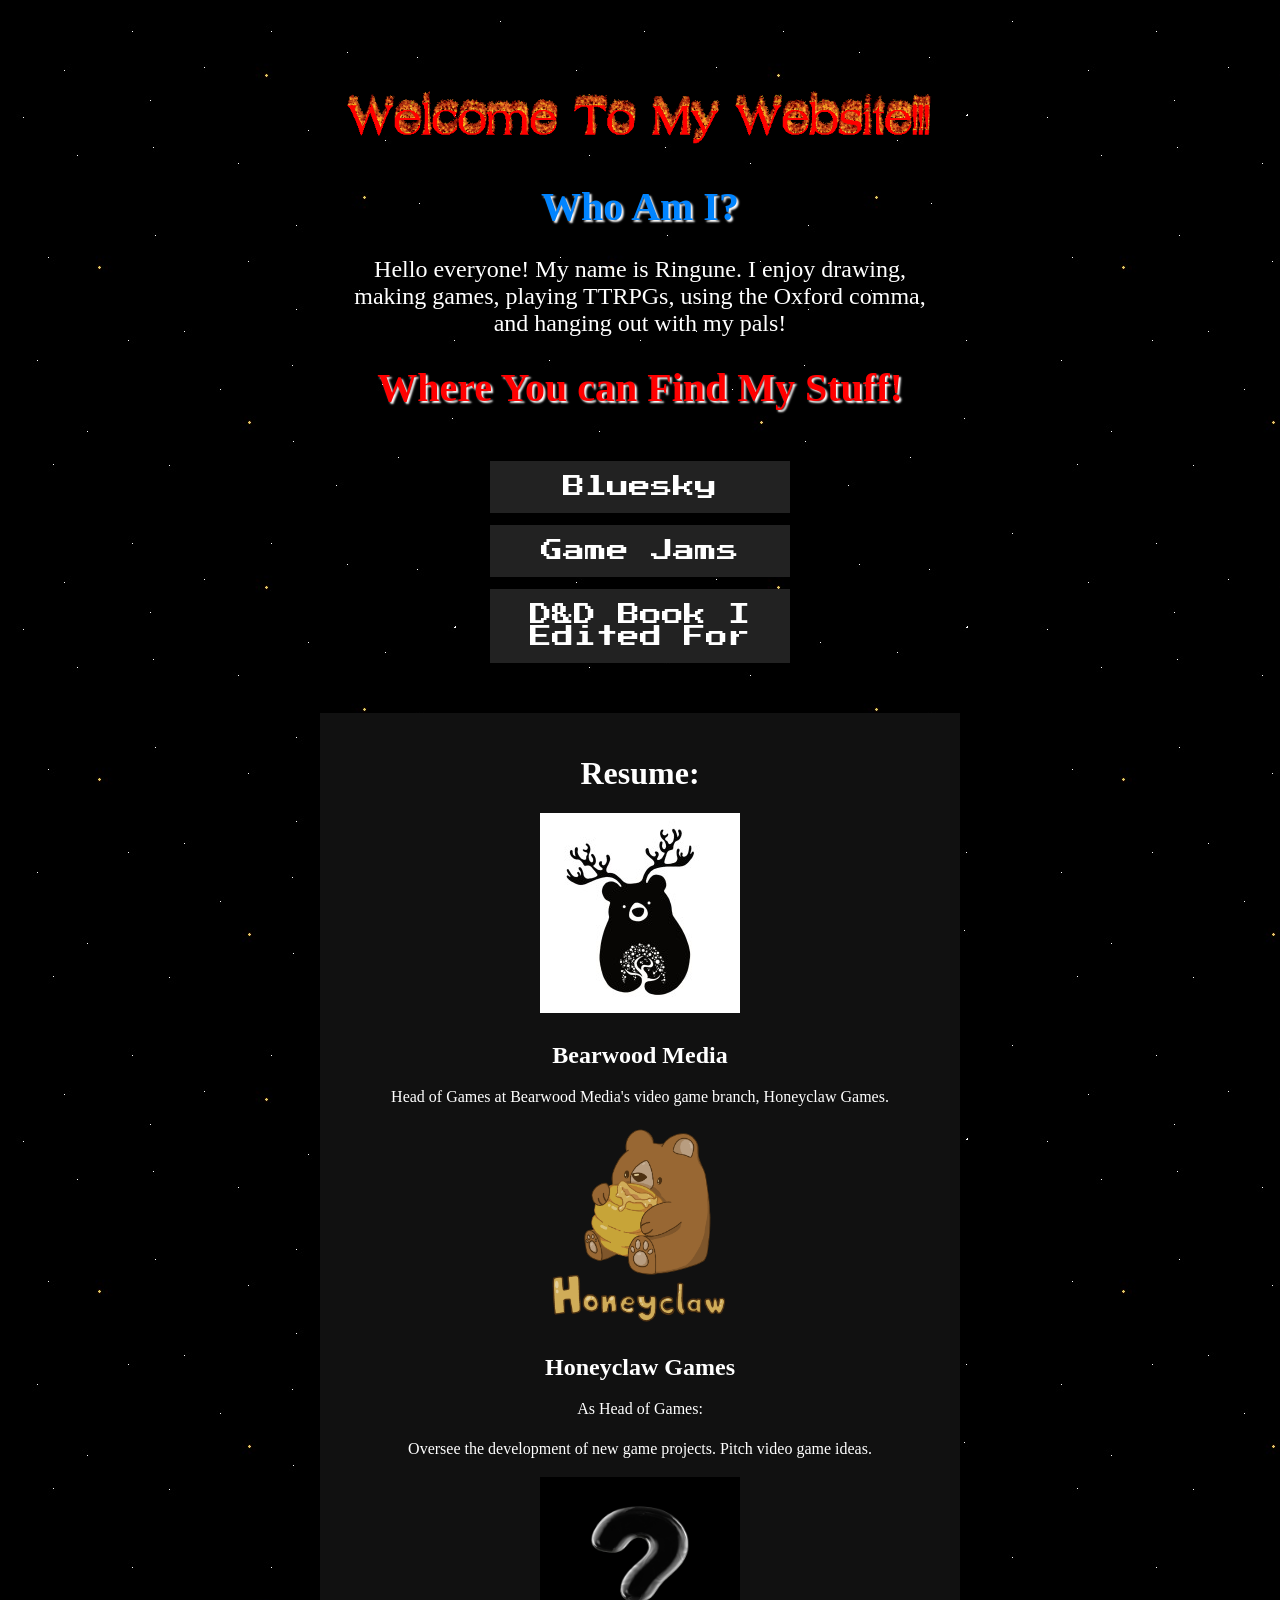
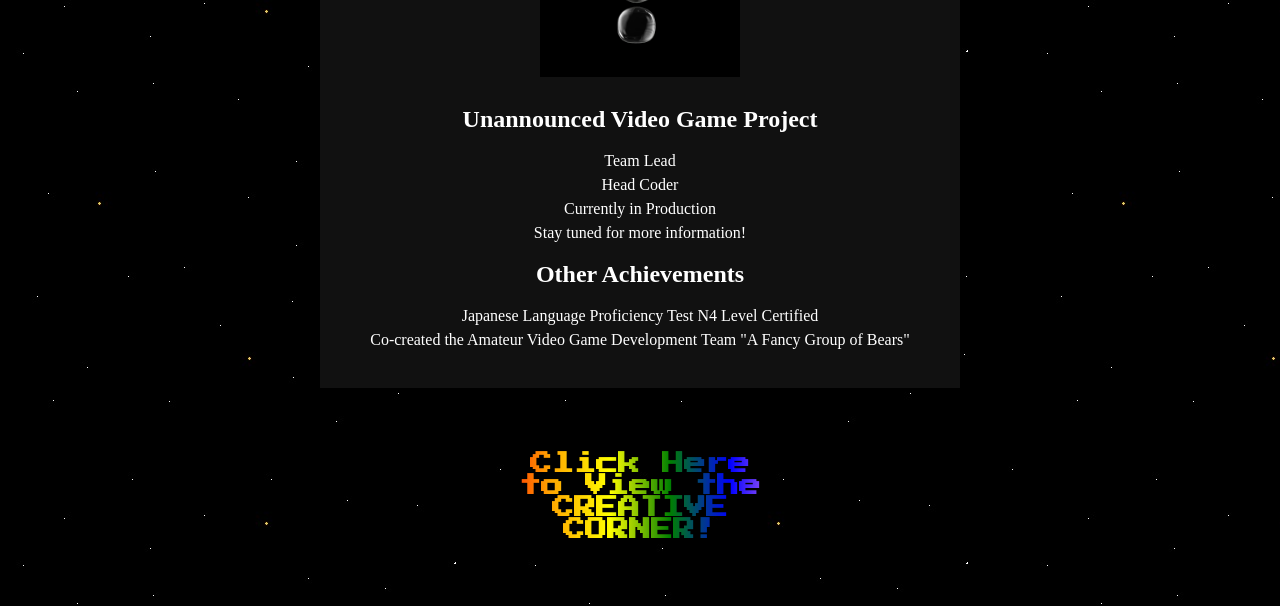
<file: index.html>
<!DOCTYPE html>
<html>
<head>
	<title>Ringune</title>
	<meta charset="utf-8" />
	<meta name="viewport" content="width=device-width, initial-scale=1, user-scalable=no"/>
    <link href="https://fonts.googleapis.com/css2?family=Press+Start+2P&display=swap" rel="stylesheet">
</head>
<body>
<style>
body {
    background-image: url(assets/spacebg.jpg);
    background-repeat: repeat;
    cursor: url(assets/swordcursor32.png), auto;
}

.links {
  width: 300px;
  margin: 50px auto;
}

.links a {
  display: block;
  background: #222;
  color: white;
  text-decoration: none;
  padding: 15px;
  margin: 12px 0;
  border-radius: 0px;
  font-size: 22px;
  transition: 0s;
}

.links a:hover {
  background: #444;
  transform: scale(1.03);
}

.resume {
  max-width: 600px;
  margin: 50px auto;
  padding: 20px;
  background: #111;
  color: white;
  text-align: center;
  border-radius: 0px;
}

.resume img {
  width: 200px;
  border-radius: 0px;
  margin-bottom: 15px;
}

.resume h2 {
  margin: 10px 0;
}

.resume p {
  line-height: 1.5;
}

</style>
    <div>
        <h1 style="text-align: center;">
            Welcome To My Website!!!
        </h1>
        <p>
            <div style="text-align: center;">
            <img src="assets/firesite.gif" alt="My Image" width="600">
            </div>
        </p>
        <h1 style="text-align: center; color: rgb(0, 132, 255); text-shadow: 2px 2px 2px white; font-size: 40px;">
            Who Am I?
        </h1>
        <p style="text-align: center; max-width: 600px; color: white; font-size: 24px; margin: auto;">
            Hello everyone! My name is Ringune. I enjoy drawing, making games, playing TTRPGs, using the Oxford comma, and hanging out with my pals!
        </p>
        <h1 style="text-align: center; color: red; text-shadow: 2px 2px 2px white; font-size: 40px;">
            Where You can Find My Stuff!
        </h1>
        <div class="links" style="font-family: 'Press Start 2P', monospace;">
        <a href="https://bsky.app/profile/ringune.com" target="_blank" style="text-align: center;">
            Bluesky
        </a>
        <a href="https://a-fancy-group-of-bears.itch.io/" target="_blank" style="text-align: center;">
            Game Jams
        </a>
        <a href="https://www.drivethrurpg.com/en/product/497464/an-intro-to-the-fragment-realms-5e" target="_blank" style="text-align: center;">
            D&D Book I Edited For
        </a>
        </div>
        <div class="resume">
            <h1>
                Resume:
            </h1>
            <img src="assets/BearwoodMedia.jpg" alt="Bearwood Media Logo">

            <div class="resume-text">
                <h2>Bearwood Media</h2>
                <p>
                    Head of Games at Bearwood Media's video game branch, Honeyclaw Games.
                </p>
            </div>
            <img src="assets/HoneyclawLogo.png" alt="Honeyclaw Games Logo">

            <div class="resume-text">
                <h2>Honeyclaw Games</h2>
                <p>
                    As Head of Games:
                </p>
                <p>
                    Oversee the development of new game projects. Pitch video game ideas.
                </p>
            </div>
            <img src="assets/question.jpg" alt="Question Mark Image">

            <div class="resume-text">
                <h2>Unannounced Video Game Project</h2>
                <p>
                    Team Lead<br>Head Coder<br>Currently in Production<br>Stay tuned for more information!
                </p>
            </div>
            <div class="resume-text">
                <h2>Other Achievements</h2>
                <p>
                    Japanese Language Proficiency Test N4 Level Certified<br>Co-created the Amateur Video Game Development Team "A Fancy Group of Bears"
                </p>
            </div>
        </div>
        <div class="links" style="font-family: 'Press Start 2P', monospace;">
        <a href="creative.html" target="_blank" style="text-align: center; background: linear-gradient(90deg, red, orange, yellow, green, blue, violet); -webkit-background-clip: text; -webkit-text-fill-color: transparent; background-clip: text; font-weight: bold;">
            Click Here to View the CREATIVE CORNER!
        </a>
        </div>
    </div>
</body>
</file>
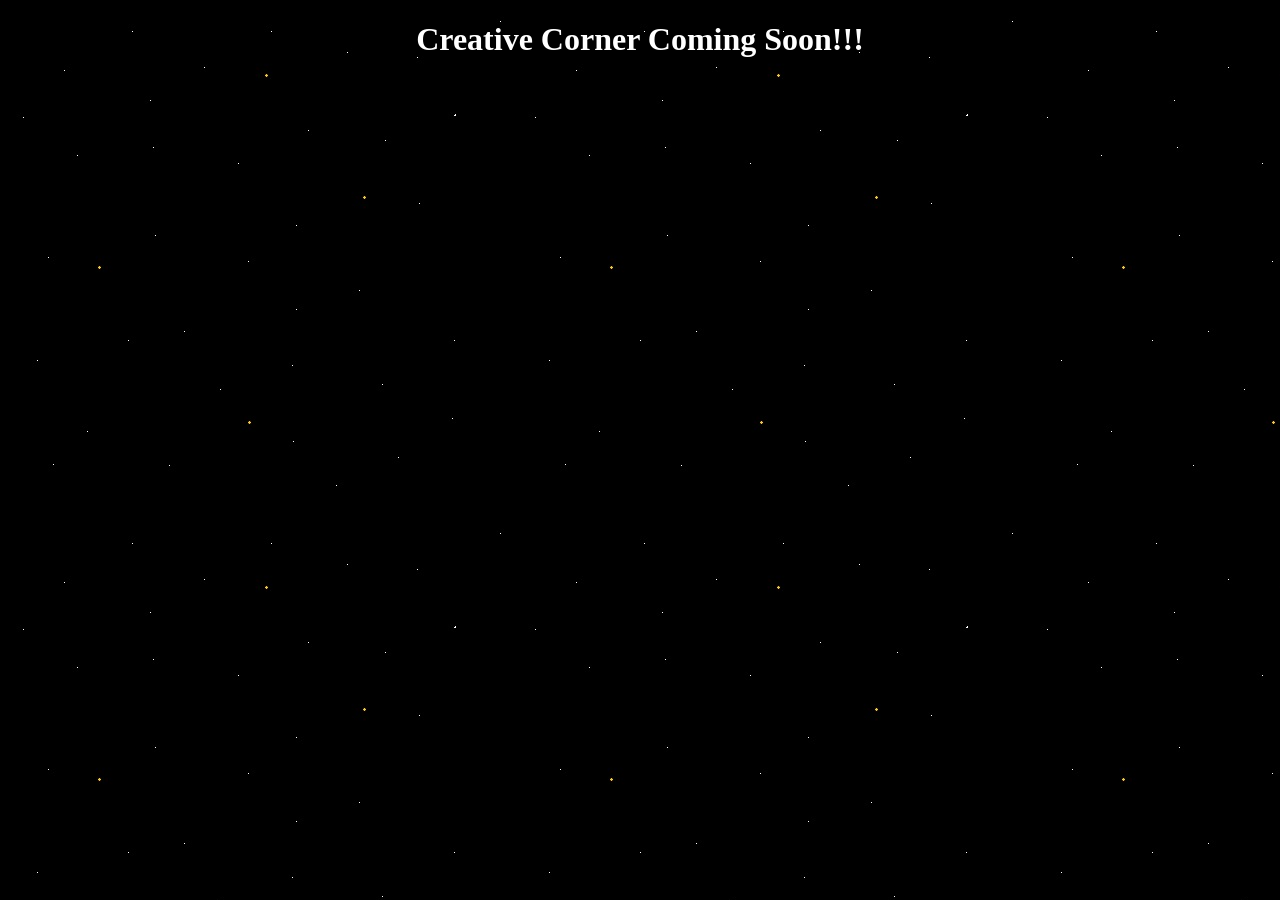
<file: creative.html>
<!DOCTYPE html>
<html>
<head>
	<title>Ringune</title>
	<meta charset="utf-8" />
	<meta name="viewport" content="width=device-width, initial-scale=1, user-scalable=no"/>
    <link href="https://fonts.googleapis.com/css2?family=Press+Start+2P&display=swap" rel="stylesheet">
</head>
<style>
body {
    background-image: url(assets/spacebg.jpg);
    background-repeat: repeat;
    cursor: url(assets/swordcursor32.png), auto;
}
</style>
<body>
    <h1 style="text-align: center; color: white;">
        Creative Corner Coming Soon!!!
    </h1>
</body>
</file>
